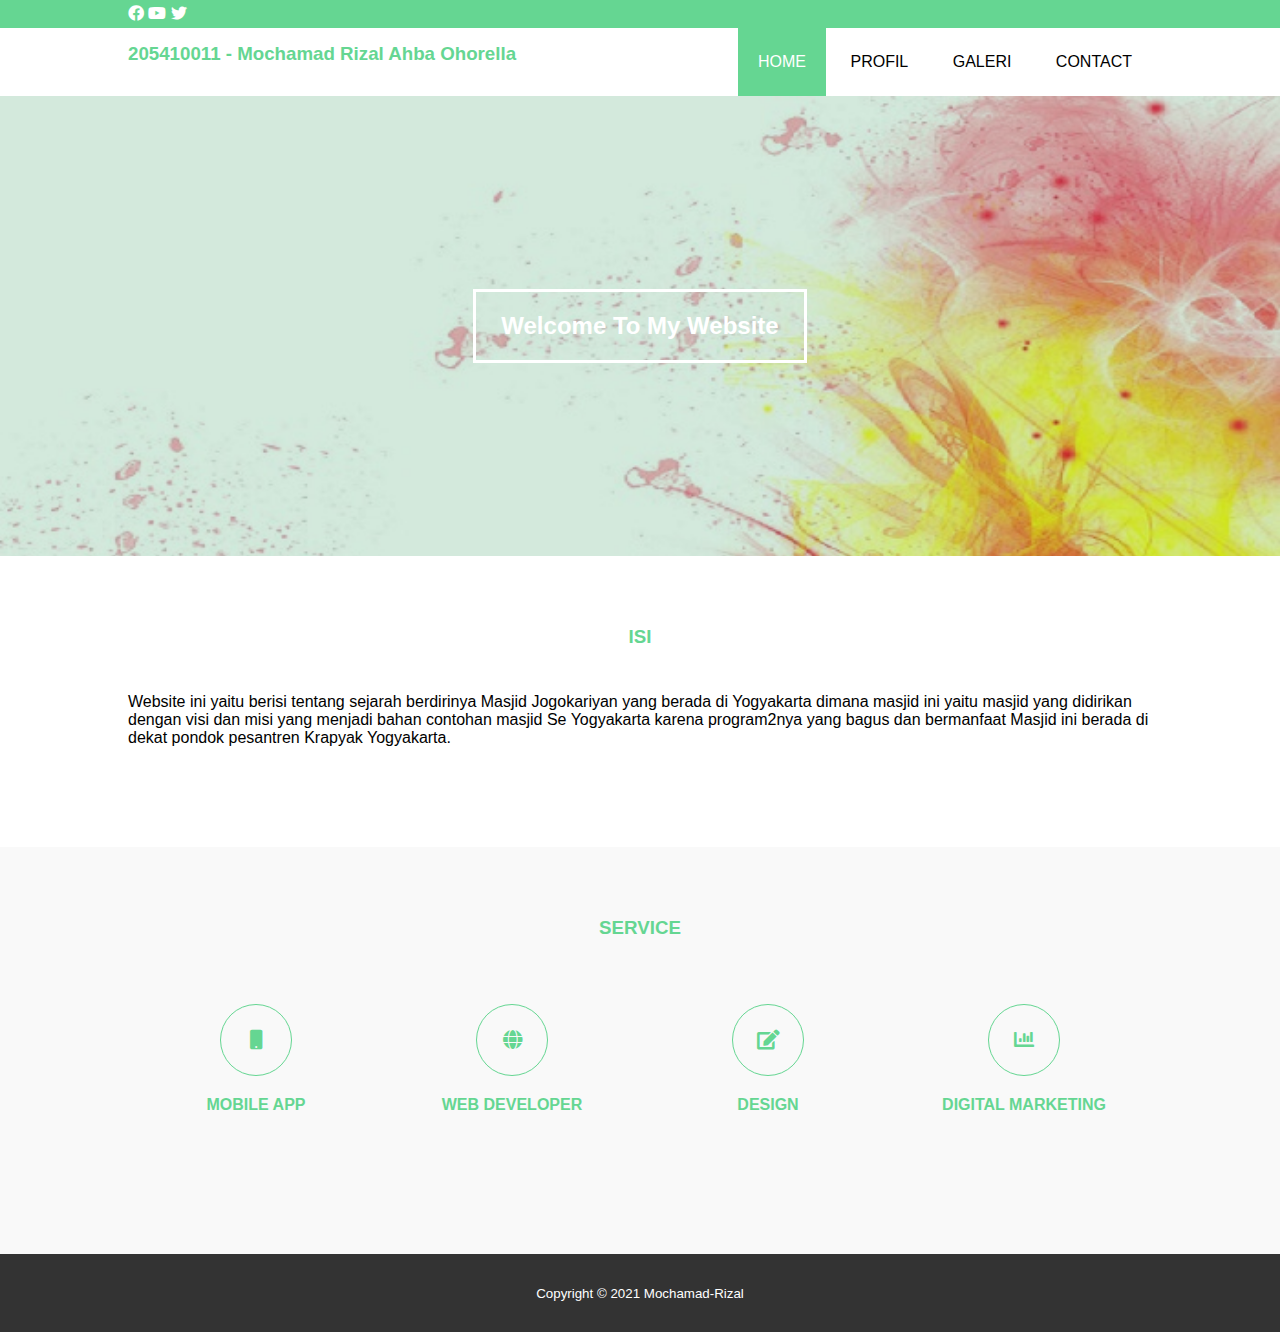
<file: index.html>
<!DOCTYPE html>
<html>
    <head>
        <title>Web Saya</title>
        <link rel="stylesheet" type ="text/css"href="style.css">
        <link rel="stylesheet" href="https://cdnjs.cloudflare.com/ajax/libs/font-awesome/5.14.0/css/all.min.css">
    </head>
    <body>
        <div class="medsos">
            <div class="container">
                <ul>
                    <li><a href="#"><i class="fab fa-facebook"></i></a></li>
                    <li><a href="#"><i class="fab fa-youtube"></i></a></li>
                    <li><a href="#"><i class="fab fa-twitter"></i></a></li>
                </ul>
            </div>
        </div>
        <header>
            <div class="container">
            <h3><a href="index.html">205410011 - Mochamad Rizal Ahba Ohorella</a></h3>
                <ul>
                    <li class="active"><a href="index.html">HOME</a></li>
                    <li><a href="abaut.html">PROFIL</a></li>
                    <li><a href="galeri.html">GALERI</a></li>
                    <li><a href="contact.html">CONTACT</a></li>
                </ul>
        </div>
        </header>
        <section class="web">
            <h2>Welcome To My Website</h2>
        </section>
        <section class="abaut">
                <div class="container">
                    <h3>ISI</h3>
                    <p>Website ini yaitu berisi tentang sejarah berdirinya Masjid Jogokariyan yang berada di 
                        Yogyakarta dimana masjid ini yaitu masjid yang didirikan dengan visi dan misi yang 
                        menjadi bahan contohan masjid Se Yogyakarta karena program2nya yang bagus dan bermanfaat
                        Masjid ini berada di dekat pondok pesantren Krapyak Yogyakarta.</p>
                </div>
        </section>
        <section class="service">
            <div class="container">
                <h3>SERVICE</h3>
                <div class="box">
                    <div class="col-4">
                        <div class="icon"><i class="fas fa-mobile"></i></div>
                        <h4>MOBILE APP</h4>
                    </div>
                    <div class="col-4">
                        <div class="icon"><i class="fas fa-globe"></i></div>
                        <h4>WEB DEVELOPER</h4>
                    </div>
                    <div class="col-4">
                        <div class="icon"><i class="fas fa-edit"></i></div>
                        <h4>DESIGN</h4>
                    </div>
                    <div class="col-4">
                        <div class="icon"><i class="fas fa-chart-bar"></i></div>
                        <h4>DIGITAL MARKETING</h4>
                    </div>
                </div>
            </div>
        </section>
        <footer>
            <div class="container">
                <small>Copyright &copy; 2021 Mochamad-Rizal </small>
            </div>
        </footer>

    </body>
</html>
</file>
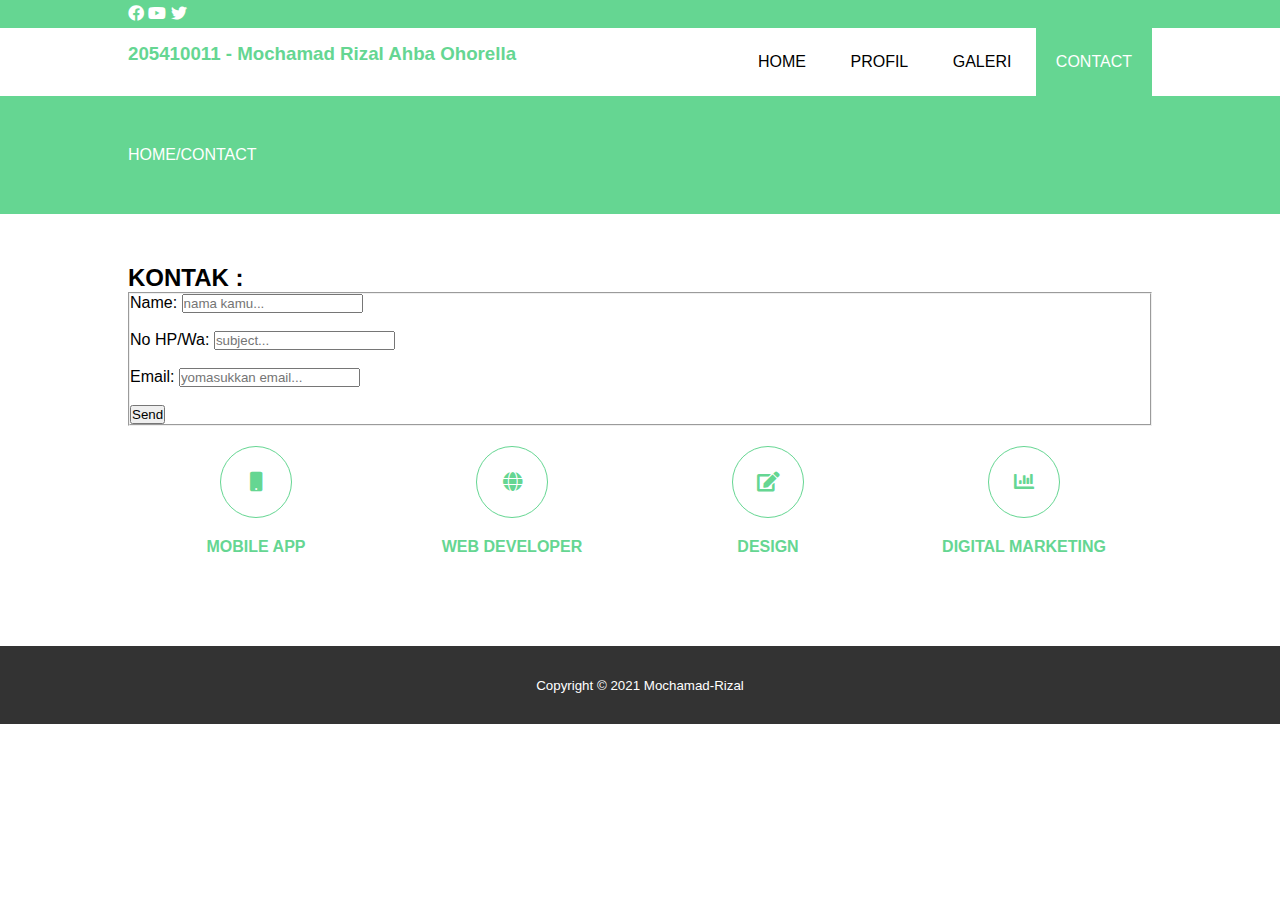
<file: contact.html>
<!DOCTYPE html>
<html>
    <head>
        <title>Web Saya</title>
        <link rel="stylesheet" type ="text/css"href="style.css">
        <link rel="stylesheet" href="https://cdnjs.cloudflare.com/ajax/libs/font-awesome/5.14.0/css/all.min.css">
    </head>
    <body>
        <div class="medsos">
            <div class="container">
                <ul>
                    <li><a href="#"><i class="fab fa-facebook"></i></a></li>
                    <li><a href="#"><i class="fab fa-youtube"></i></a></li>
                    <li><a href="#"><i class="fab fa-twitter"></i></a></li>
                </ul>
            </div>
        </div>
        <header>
            <div class="container">
                <h3><a href="index.html">205410011 - Mochamad Rizal Ahba Ohorella</a></h3>
                <ul>
                    <li><a href="index.html">HOME</a></li>
                    <li><a href="abaut.html">PROFIL</a></li>
                    <li ><a href="galeri.html">GALERI</a></li>
                    <li class="active"><a href="contact.html">CONTACT</a></li>
                </ul>
        </div>
        </header>
        <section class="label">
            <div class="container">
                <p>HOME/CONTACT</p>
            </div>
        </section>
        <section class="kontak">
            <div class="container">
                    <h2>KONTAK :</h2>
                    <form >
                       <fieldset>
                       <p>
                           <label>Name:</label>
                           <input type="text" name="name" placeholder="nama kamu..." />
                       </p><br>
                       <p>
                           <label>No HP/Wa:</label>
                           <input type="text" name="subject" placeholder="subject..." />
                       </p><br>
                       <p>
                           <label>Email:</label>
                           <input type="email" name="email" placeholder="yomasukkan email..." />
                       </p><br>
                       <p>
                           <input type="submit" name="submit" value="Send" />
                       </p>
                       </fieldset>
                   </form>
                <div class="box">
                    <div class="col-4">
                        <div class="icon"><i class="fas fa-mobile"></i></div>
                        <h4>MOBILE APP</h4>
                    </div>
                    <div class="col-4">
                        <div class="icon"><i class="fas fa-globe"></i></div>
                        <h4>WEB DEVELOPER</h4>
                    </div>
                    <div class="col-4">
                        <div class="icon"><i class="fas fa-edit"></i></div>
                        <h4>DESIGN</h4>
                    </div>
                    <div class="col-4">
                        <div class="icon"><i class="fas fa-chart-bar"></i></div>
                        <h4>DIGITAL MARKETING</h4>
                    </div>
                </div>
            </div>
        </section>
        <footer>
            <div class="container">
                <small>Copyright &copy; 2021 Mochamad-Rizal </small>
            </div>
        </footer>

    </body>
</html>
</file>
<file: style.css>
* {
    padding: 0;
    margin: 0;
    font-family: sans-serif;
}
a {
    color: inherit;
    text-decoration: none;
}
.medsos {
    padding: 5px 0;
    background-color: #65d692;
}
.medsos ul li{
display: inline-block;
color: #fff;
}
.container {
    width: 80%;
    margin: 0 auto;
   
}
.container:after {
 content: '';
 display: block;
 clear: both;
}
header h3 {
   
    float: left;
    padding: 15px 0;
    color: #65d692;;
}
header ul {
    
    float: right;
}
header ul li {
    display: inline-block;
}
header ul li a {
    padding: 25px 20px;
    display: inline-block;
}
header ul li a:hover {
    background-color: #65d692;
    color: ivory;
}
header ul li a:hover {
    background-color:#65d692 ;
    color: #fff;
}
.active {
    background-color:#65d692 ;
    color: #fff;
}
.web { 
    height: 40vh;
    background-image: url('web1.jpg');
    background-size: cover;
    position: relative;
    display: flex;
    justify-content: center;
    align-items: center;
}
.web:after{
    content: '';
    display: block;
    position: absolute;
    top: 0;
    left: 0;
    right: 0;
    bottom: 0;
    background-color: rgb(38,152,84, .2);
}
section{
    padding: 50px 0;
}
.web h2{
    color: #fff;
    z-index: 1;
    padding: 20px 25px;
    border: 3px solid #fff;
}
section h3 {
    text-align: center;
    padding: 20px 0;
    color: #65d692 ;
    margin-bottom: 25px;
}
.abaut, .service {
    padding-bottom: 100px;
}
.abaut p ul li {
    color: #666;
    word-spacing: 2px;
    line-height: 25px;
    margin-bottom: 20px;
}
.service {
    background-color: #f9f9f9;
} 
.box{
    
    color:#65d692 ;
}
.box:after{
    content: '';
    display: block;
    clear: both;
}
.box .col-4 {
    width: 25%;
    padding: 20px;
    box-sizing: border-box;
    color:#65d692  ;
    float: left;
}
.icon {
    width: 70px;
    height: 70px;
    border: 1px solid;
    border-radius: 50%;
    text-align: center;
    line-height: 70px;
    font-size: 20px;
    margin: 0 auto;
}
.box .col-4 h4 {
margin: 20px 0;
text-align: center;
}
footer {
    padding: 30px 0;
    background-color: #333;
    color: #fff;
    text-align: center;
}
.label {
    background-color: #65d692;
    color: #fff;
}
</file>
